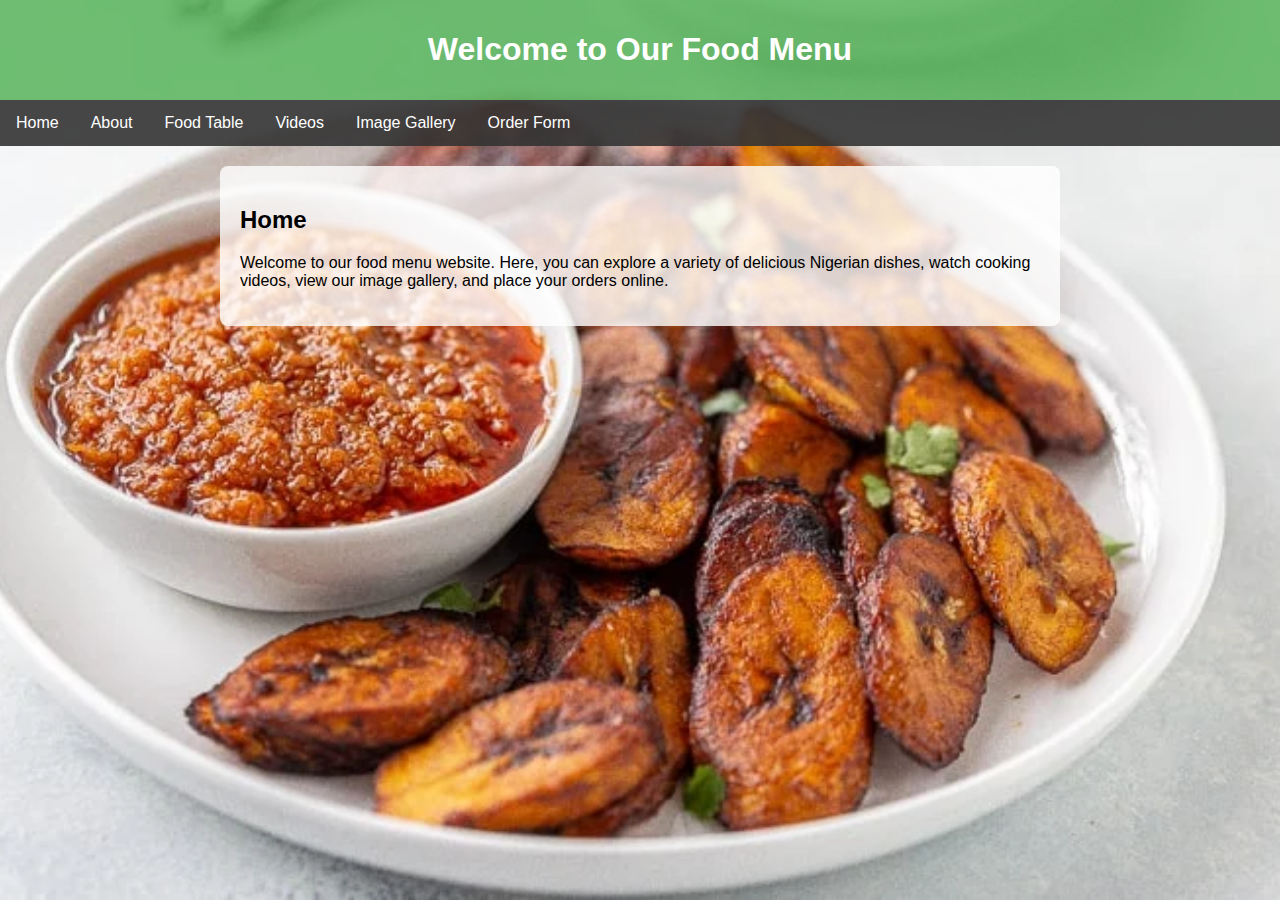
<file: index.html>
<!DOCTYPE html>
<html lang="en">
<head>
    <meta charset="UTF-8">
    <meta name="viewport" content="width=device-width, initial-scale=1.0">
    <title>Food Menu Website</title>
    <link rel="shortcut icon" href="./images/rice.jpg" type="image/x-icon">
    <link rel="stylesheet" href="styles.css">
    <!-- <style>
        body {
            font-family: Arial, sans-serif;
            background-color: #f4f4f4;
            margin: 0;
            padding: 0;
        }
        header {
            background-color: #4CAF50;
            color: white;
            padding: 10px 0;
            text-align: center;
        }
        nav ul {
            list-style-type: none;
            padding: 0;
            margin: 0;
            overflow: hidden;
            background-color: #333;
        }
        nav ul li {
            float: left;
        }
        nav ul li a {
            display: block;
            color: white;
            text-align: center;
            padding: 14px 16px;
            text-decoration: none;
        }
        nav ul li a:hover {
            background-color: #111;
        }
        .content {
            padding: 20px;
        }
    </style> -->
</head>
<body>

<header>
    <h1>Welcome to Our Food Menu</h1>
</header>

<nav>
    <ul>
        <li><a href="index.html">Home</a></li>
        <li><a href="about.html">About</a></li>
        <li><a href="food-table.html">Food Table</a></li>
        <li><a href="videos.html">Videos</a></li>
        <li><a href="image-gallery.html">Image Gallery</a></li>
        <li><a href="order-form.html">Order Form</a></li>
    </ul>
</nav>

<div class="content">
    <h2>Home</h2>
    <p>Welcome to our food menu website. Here, you can explore a variety of delicious Nigerian dishes, watch cooking videos, view our image gallery, and place your orders online.</p>
</div>

</body>
</html>
</file>
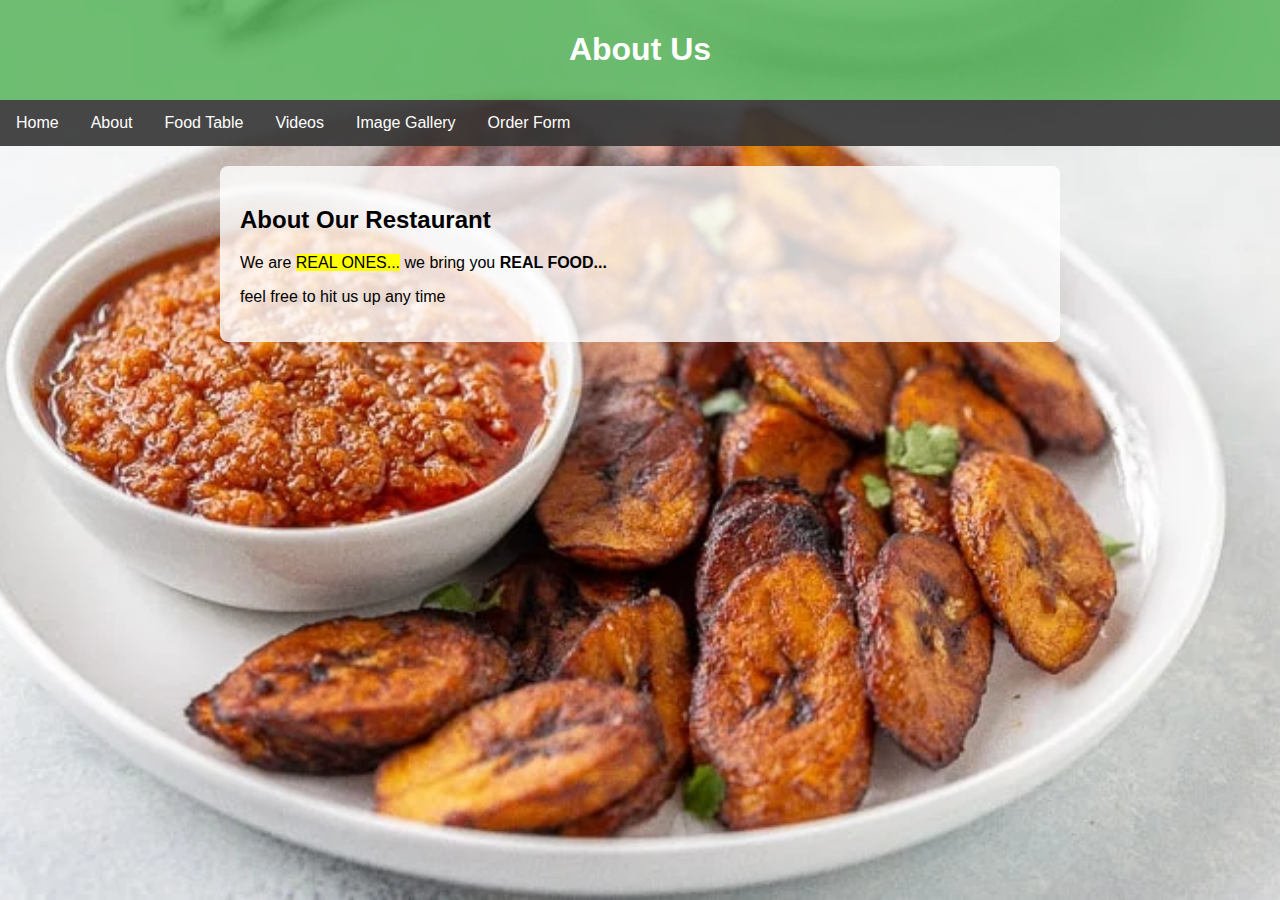
<file: about.html>
<!DOCTYPE html>
<html lang="en">
<head>
    <meta charset="UTF-8">
    <meta name="viewport" content="width=device-width, initial-scale=1.0">
    <title>About Us</title>
    <link rel="shortcut icon" href="./images/rice.jpg" type="image/x-icon">
    <link rel="stylesheet" href="styles.css">
</head>
<body>

<header>
    <h1>About Us</h1>
</header>

<nav>
    <ul>
        <li><a href="index.html">Home</a></li>
        <li><a href="about.html">About</a></li>
        <li><a href="food-table.html">Food Table</a></li>
        <li><a href="videos.html">Videos</a></li>
        <li><a href="image-gallery.html">Image Gallery</a></li>
        <li><a href="order-form.html">Order Form</a></li>
    </ul>
</nav>

<div class="content">
    <h2>About Our Restaurant</h2>
    <p>We are <mark>REAL ONES...</mark> we bring you <strong>REAL FOOD...</strong></p>
    <p>feel free to hit us up any time</p>
</div>

</body>
</html>
</file>
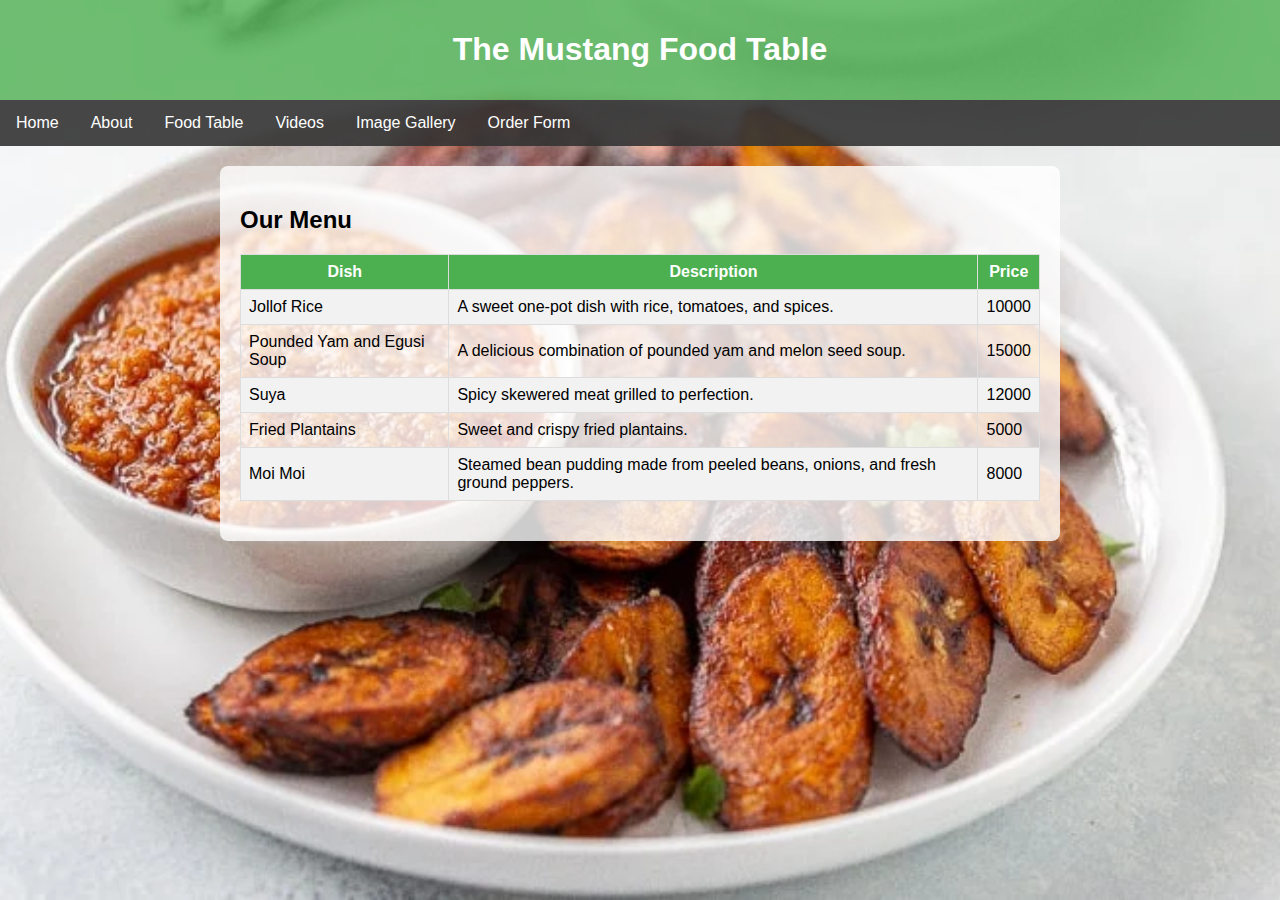
<file: food-table.html>
<!DOCTYPE html>
<html lang="en">
<head>
    <meta charset="UTF-8">
    <meta name="viewport" content="width=device-width, initial-scale=1.0">
    <title>Food Table</title>
    <link rel="shortcut icon" href="./images/rice.jpg" type="image/x-icon">
    <link rel="stylesheet" href="styles.css">
    <style>
        table {
            width: 100%;
            border-collapse: collapse;
        }
        th, td {
            border: 1px solid #ddd;
            padding: 8px;
        }
        th {
            background-color: #4CAF50;
            color: white;
            text-align: center;
        }
        tr:nth-child(even) {
            background-color: #f2f2f2;
        }
        tr:hover {
            background-color: #ddd;
        }
    </style>
</head>
<body>

<header>
    <h1>The Mustang Food Table</h1>
</header>

<nav>
    <ul>
        <li><a href="index.html">Home</a></li>
        <li><a href="about.html">About</a></li>
        <li><a href="food-table.html">Food Table</a></li>
        <li><a href="videos.html">Videos</a></li>
        <li><a href="image-gallery.html">Image Gallery</a></li>
        <li><a href="order-form.html">Order Form</a></li>
    </ul>
</nav>

<div class="content">
    <h2>Our Menu</h2>
    <table>
        <tr>
            <th>Dish</th>
            <th>Description</th>
            <th>Price</th>
        </tr>
        <tr>
            <td>Jollof Rice</td>
            <td>A sweet one-pot dish with rice, tomatoes, and spices.</td>
            <td>10000</td>
        </tr>
        <tr>
            <td>Pounded Yam and Egusi Soup</td>
            <td>A delicious combination of pounded yam and melon seed soup.</td>
            <td>15000</td>
        </tr>
        <tr>
            <td>Suya</td>
            <td>Spicy skewered meat grilled to perfection.</td>
            <td>12000</td>
        </tr>
        <tr>
            <td>Fried Plantains</td>
            <td>Sweet and crispy fried plantains.</td>
            <td>5000</td>
        </tr>
        <tr>
            <td>Moi Moi</td>
            <td>Steamed bean pudding made from peeled beans, onions, and fresh ground peppers.</td>
            <td>8000</td>
        </tr>
    </table>
</div>

</body>
</html>
</file>
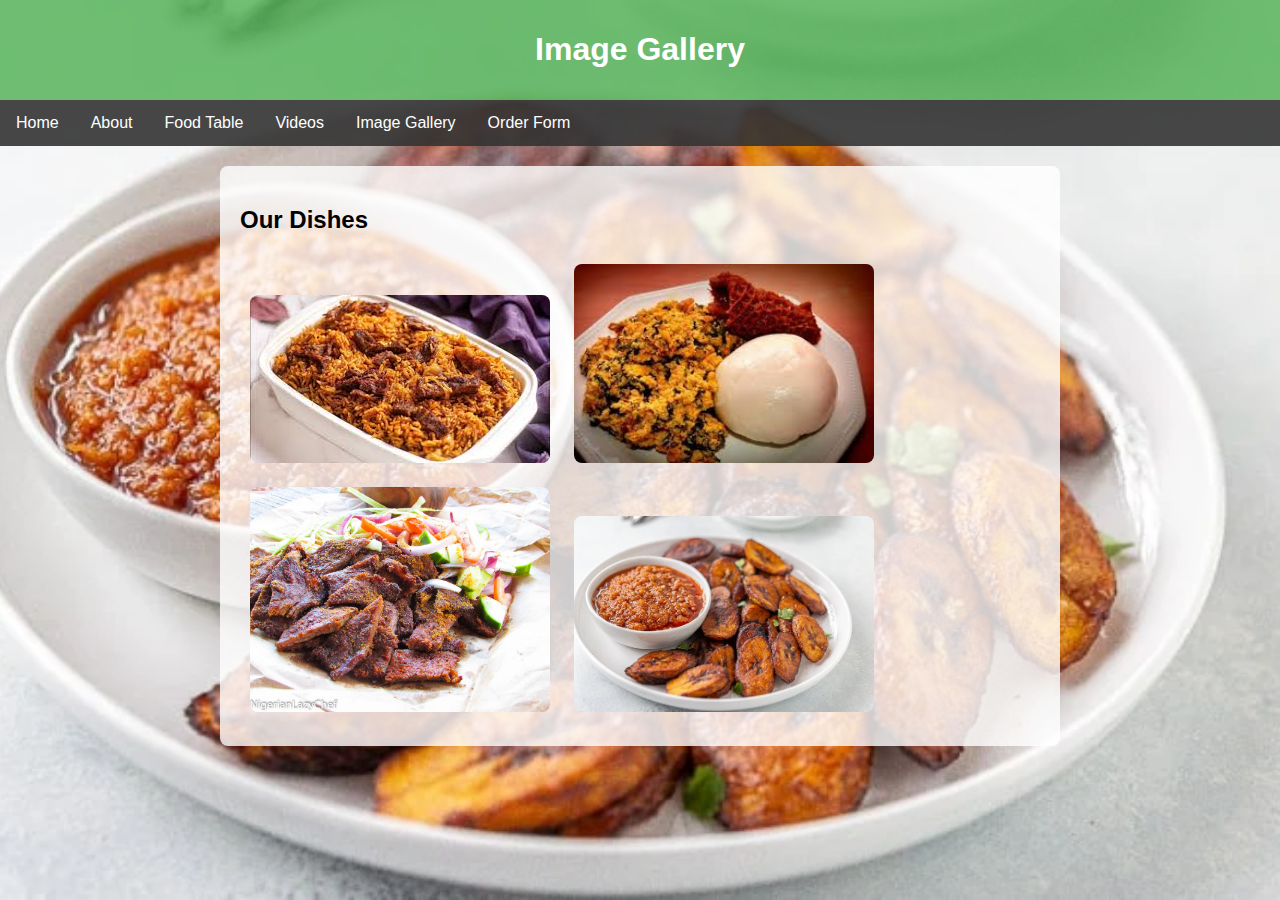
<file: image-gallery.html>
<!DOCTYPE html>
<html lang="en">
<head>
    <meta charset="UTF-8">
    <meta name="viewport" content="width=device-width, initial-scale=1.0">
    <title>Image Gallery</title>
    <link rel="shortcut icon" href="./images/rice.jpg" type="image/x-icon">
    <link rel="stylesheet" href="styles.css">
</head>
<body>

<header>
    <h1>Image Gallery</h1>
</header>

<nav>
    <ul>
        <li><a href="index.html">Home</a></li>
        <li><a href="about.html">About</a></li>
        <li><a href="food-table.html">Food Table</a></li>
        <li><a href="videos.html">Videos</a></li>
        <li><a href="image-gallery.html">Image Gallery</a></li>
        <li><a href="order-form.html">Order Form</a></li>
    </ul>
</nav>

<div class="content">
    <h2>Our Dishes</h2>
    <img src="images/rice.jpg" alt="Jollof Rice" width="300">
    <img src="images/pundedyam.jpg" alt="Pounded Yam and Egusi Soup" width="300"><br>
    <img src="images/suya.jpg" alt="Suya" width="300">
    <img src="images/Fried-Plantains-with-Hot-Pepper-Sauce-2.jpg" alt="Fried Plantains" width="300">
    <!-- <img src="moi-moi.jpg" alt="Moi Moi" width="300"> -->
</div>

</body>
</html>
</file>
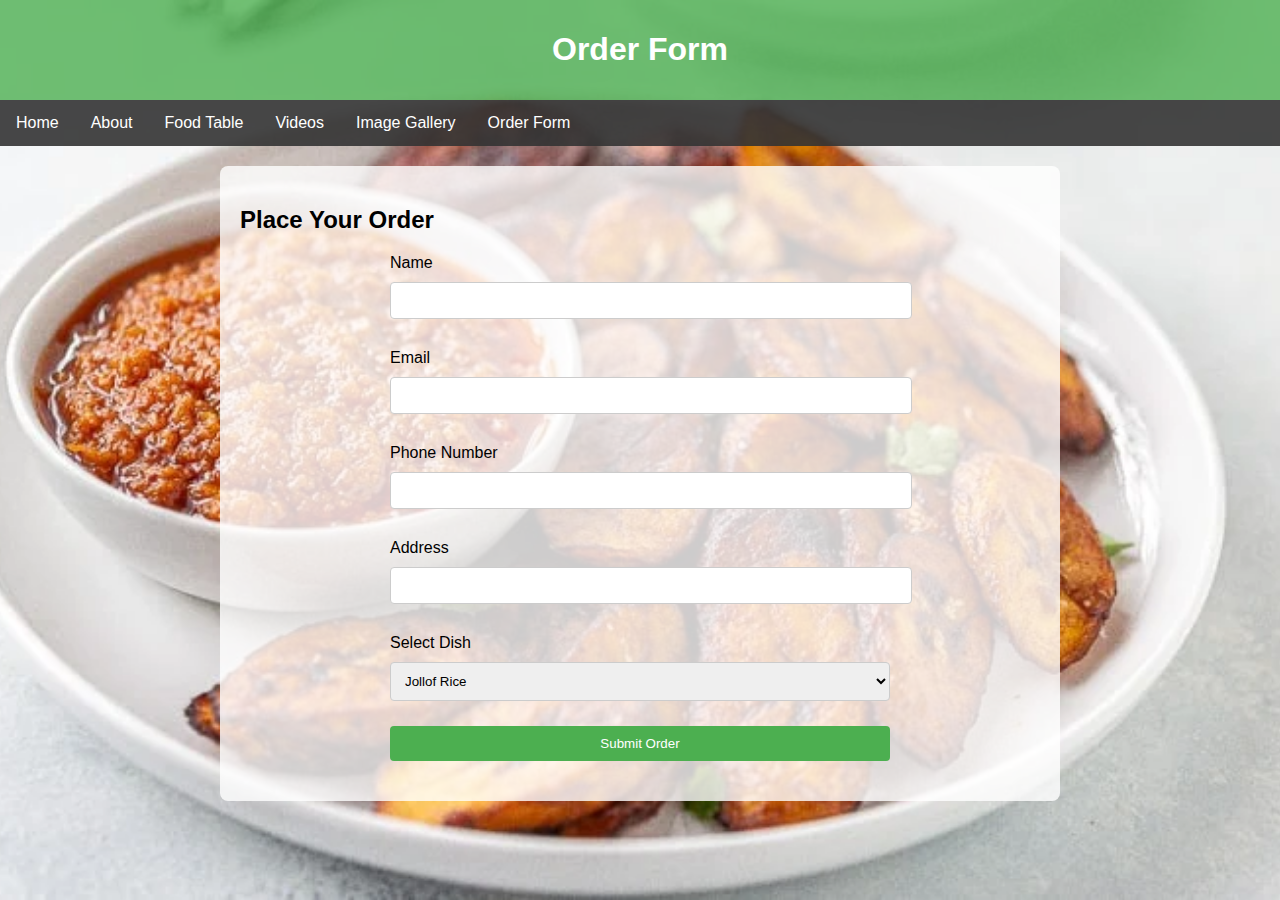
<file: order-form.html>
<!DOCTYPE html>
<html lang="en">
<head>
    <meta charset="UTF-8">
    <meta name="viewport" content="width=device-width, initial-scale=1.0">
    <title>Order Form</title>
    <link rel="shortcut icon" href="./images/rice.jpg" type="image/x-icon">
    <link rel="stylesheet" href="styles.css">
</head>
<body>

<header>
    <h1>Order Form</h1>
</header>

<nav>
    <ul>
        <li><a href="index.html">Home</a></li>
        <li><a href="about.html">About</a></li>
        <li><a href="food-table.html">Food Table</a></li>
        <li><a href="videos.html">Videos</a></li>
        <li><a href="image-gallery.html">Image Gallery</a></li>
        <li><a href="order-form.html">Order Form</a></li>
    </ul>
</nav>

<div class="content">
    <h2>Place Your Order</h2>
    <form>
        <label for="name">Name</label>
        <input type="text" id="name" name="name">
        
        <label for="email">Email</label>
        <input type="email" id="email" name="email">
        
        <label for="phone">Phone Number</label>
        <input type="tel" id="phone" name="phone">
        
        <label for="address">Address</label>
        <input type="text" id="address" name="address">
        
        <label for="dish">Select Dish</label>
        <select id="dish" name="dish">
            <option value="jollof-rice">Jollof Rice</option>
            <option value="pounded-yam">Pounded Yam and Egusi Soup</option>
            <option value="suya">Suya</option>
            <option value="fried-plantains">Fried Plantains</option>
            <option value="moi-moi">Moi Moi</option>
        </select>
        
        <button type="submit">Submit Order</button>
    </form>
</div>

</body>
</html>
</file>
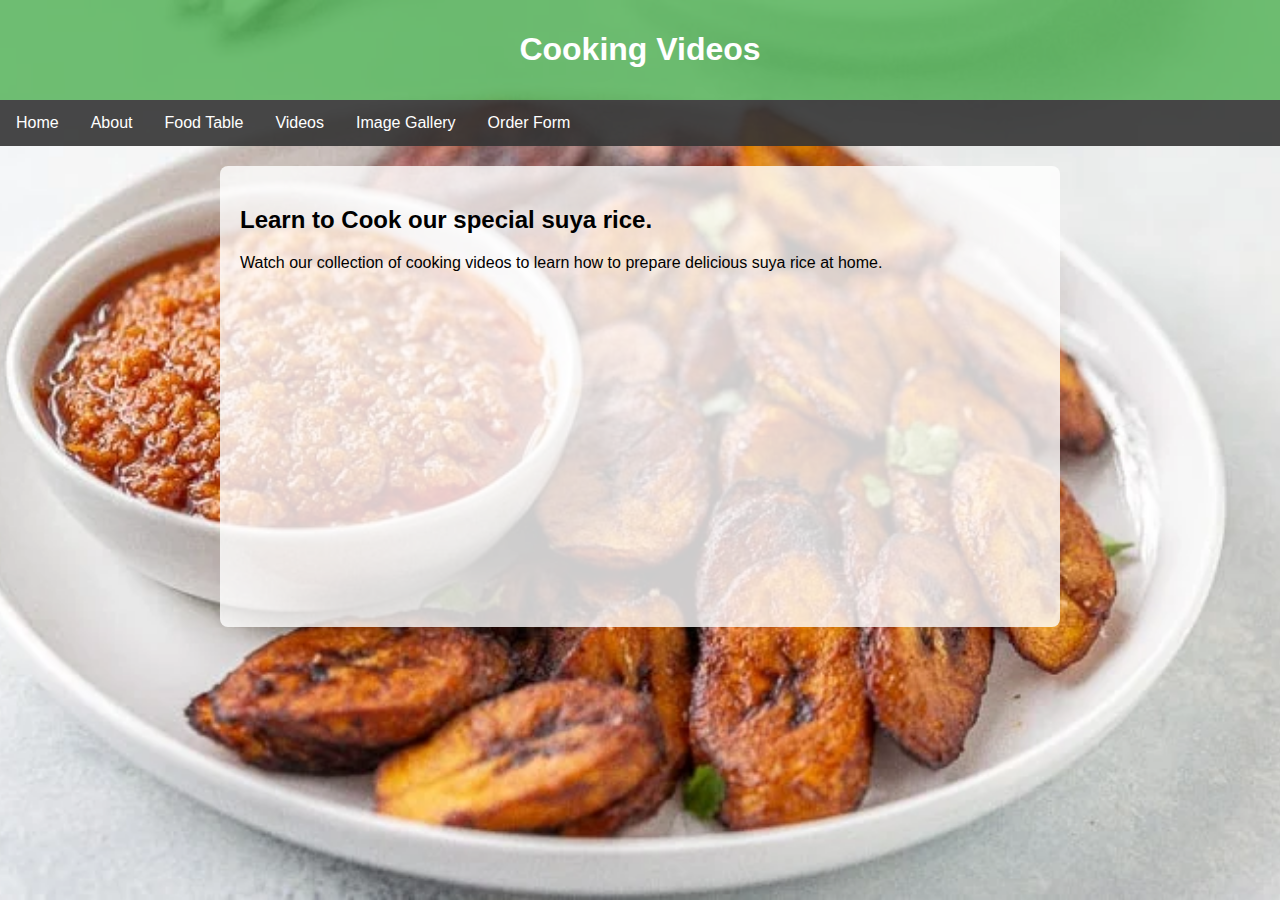
<file: videos.html>
<!DOCTYPE html>
<html lang="en">
<head>
    <meta charset="UTF-8">
    <meta name="viewport" content="width=device-width, initial-scale=1.0">
    <title>Cooking Videos</title>
    <link rel="shortcut icon" href="./images/rice.jpg" type="image/x-icon">
    <link rel="stylesheet" href="styles.css">
</head>
<body>

<header>
    <h1>Cooking Videos</h1>
</header>

<nav>
    <ul>
        <li><a href="index.html">Home</a></li>
        <li><a href="about.html">About</a></li>
        <li><a href="food-table.html">Food Table</a></li>
        <li><a href="videos.html">Videos</a></li>
        <li><a href="image-gallery.html">Image Gallery</a></li>
        <li><a href="order-form.html">Order Form</a></li>
    </ul>
</nav>

<div class="content">
    <h2>Learn to Cook our special suya rice.</h2>
    <p>Watch our collection of cooking videos to learn how to prepare delicious suya rice at home.</p>
    <iframe width="560" height="315" src="https://www.youtube.com/embed/K4FsT63klJE?si=sB9fpzb24mCvikNm" title="YouTube video player" frameborder="0" allow="accelerometer; autoplay; clipboard-write; encrypted-media; gyroscope; picture-in-picture; web-share" referrerpolicy="strict-origin-when-cross-origin" allowfullscreen></iframe>
</div>

</body>
</html>
</file>
<file: styles.css>
body {
    font-family: Arial, sans-serif;
    margin: 0;
    padding: 0;
    background: url('images/Fried-Plantains-with-Hot-Pepper-Sauce-2.jpg') no-repeat center center fixed; /* Replace 'food-background.jpg' with the path to your image */
    background-size: cover;
}

header {
    background-color: rgba(76, 175, 80, 0.8); /* Semi-transparent background */
    color: white;
    padding: 10px 0;
    text-align: center;
}

nav ul {
    list-style-type: none;
    padding: 0;
    margin: 0;
    overflow: hidden;
    background-color: rgba(51, 51, 51, 0.9); /* Semi-transparent background */
}

nav ul li {
    float: left;
}

nav ul li a {
    display: block;
    color: white;
    text-align: center;
    padding: 14px 16px;
    text-decoration: none;
}

nav ul li a:hover {
    background-color: #111;
}

.content {
    padding: 20px;
    background-color: rgba(255, 255, 255, 0.8); /* Semi-transparent background for readability */
    margin: 20px auto;
    max-width: 800px;
    border-radius: 8px;
}

form {
    max-width: 500px;
    margin: 0 auto;
}

form label {
    display: block;
    margin: 10px 0 5px;
}

form input, form select, form button {
    width: 100%;
    padding: 10px;
    margin: 5px 0 20px;
    border: 1px solid #ccc;
    border-radius: 4px;
}

form button {
    background-color: #4CAF50;
    color: white;
    border: none;
    cursor: pointer;
}

form button:hover {
    background-color: #45a049;
}

table {
    width: 100%;
    border-collapse: collapse;
    margin: 20px 0;
}

th, td {
    border: 1px solid #ddd;
    padding: 8px;
    text-align: left;
}

th {
    background-color: #4CAF50;
    color: white;
}

tr:nth-child(even) {
    background-color: #f2f2f2;
}

tr:hover {
    background-color: #ddd;
}

img {
    margin: 10px;
    width: 300px;
    height: auto;
    border-radius: 8px;
}
</file>
